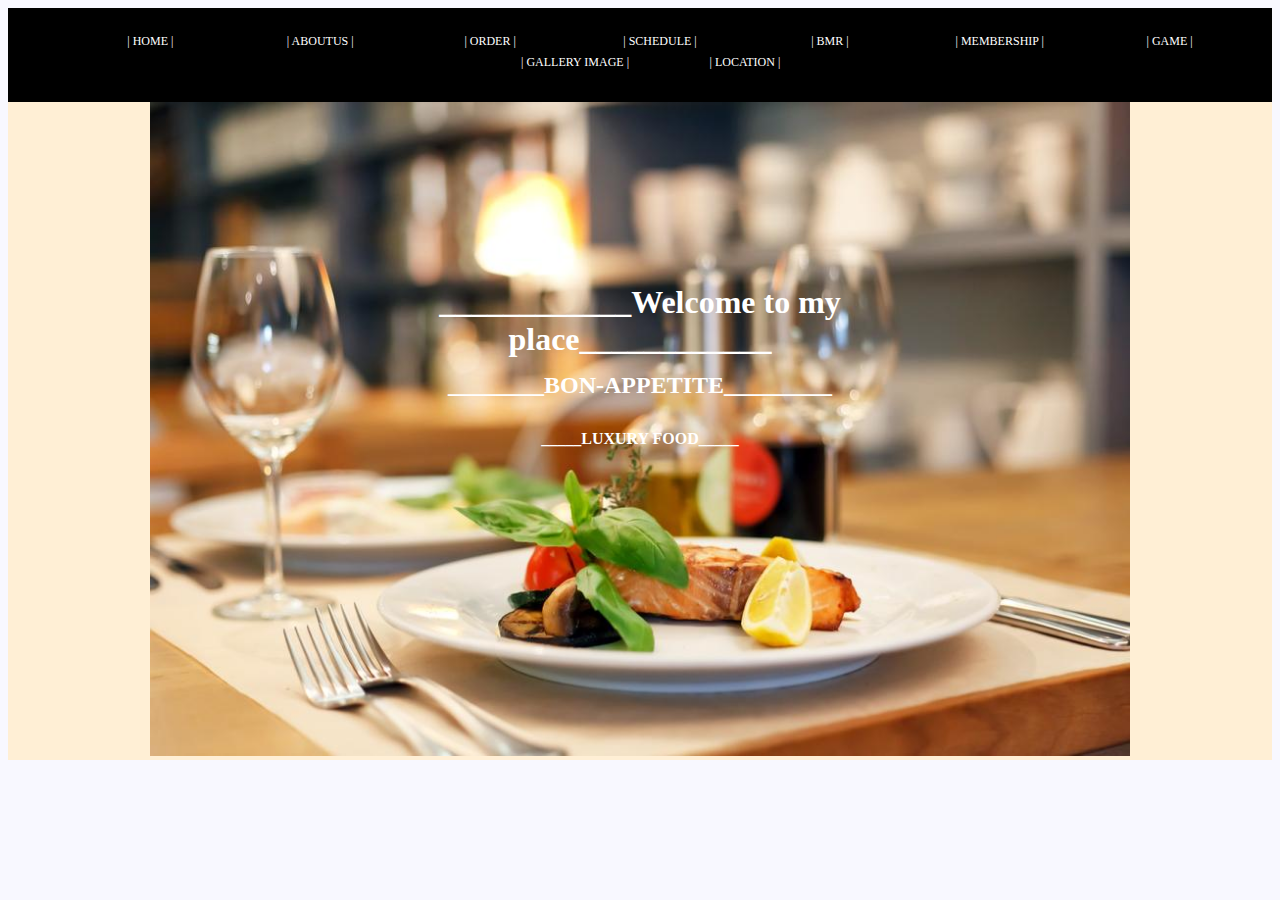
<file: index.html>
﻿<!DOCTYPE html>
<html>
<head>
    <meta charset="utf-8" />
    <title></title>
    <link rel="stylesheet" href="resstryle.css" type="text/css" />
</head>
<body>
    <div id="AllPage">


        <nav>
            <ul id="topnav">
                <li><a href="HomePage.html">|   Home   |</a></li>
                <li><a href="https://www.pexels.com/search/restaurant/">|  ABoutUs  |</a></li>
                <li><a href="./Order/calendar.html">|  Order  |</a></li>
                <li><a href="./Schedule/calendar1.html">| Schedule |</a></li>
                <li><a href="./BMR/Assignment1.html">|    BMR   |</a></li>
                <li><a href="./membership/Membership.html">|    Membership   |</a></li>
                <li><a href="./game/Game.html">|    Game   |</a></li>
                <li><a href="./image gallery/Assignment6/Image.html">|    Gallery Image  |</a></li>
            </ul>
        </nav>
        <article>
            <div class="container">
                <img id="imgtop" src="./image/top1.jpg" />
                <h1 class="centered2">____________Welcome to my place____________</h1>
                <h2 class="centered">________BON-APPETITE_________</h2>
                <h4 class="centered3">_____LUXURY FOOD_____</h4>
            </div>

            <p></p>
        </article>





        <script src="JavaScript.js"></script>
    </div>
</body>
</html>
</file>
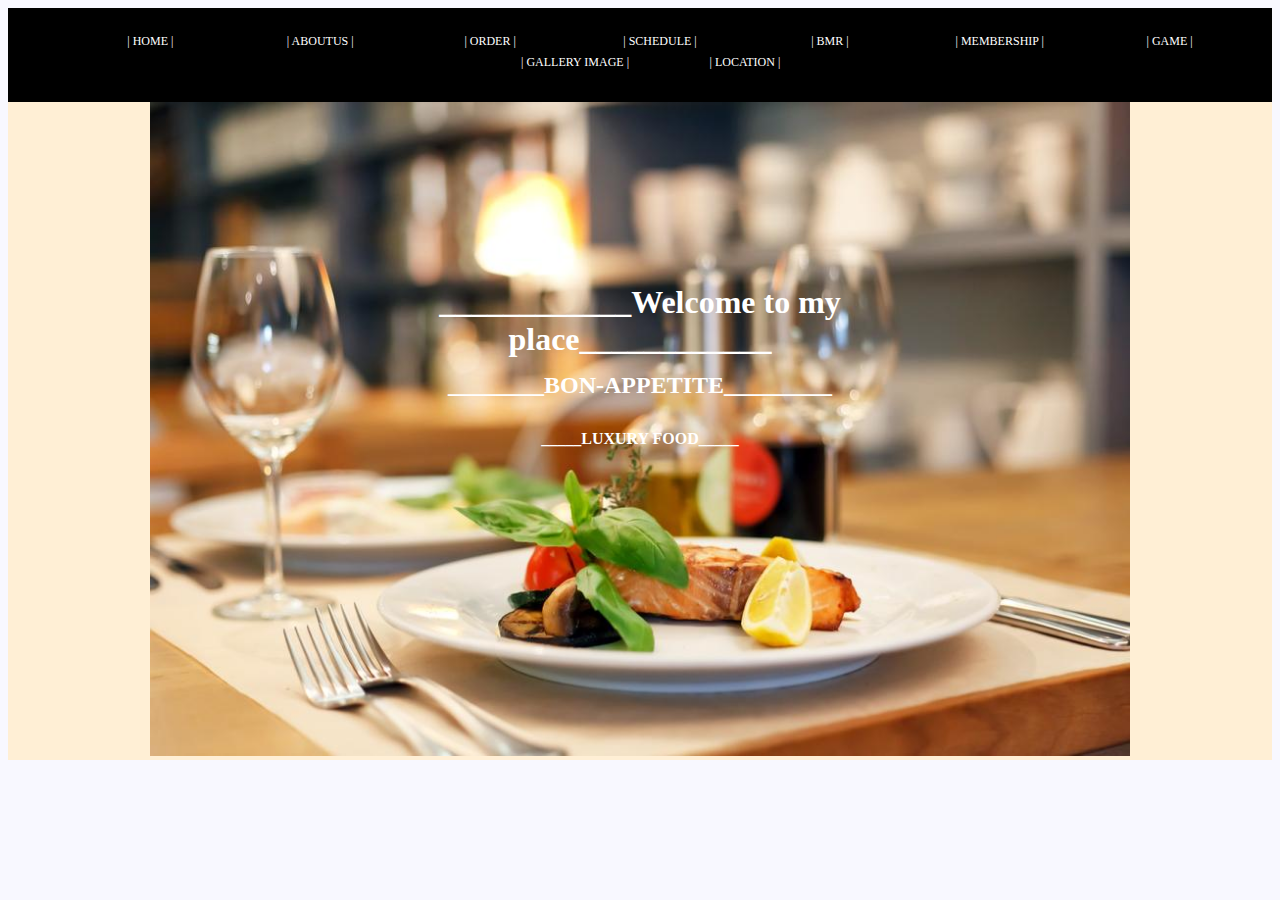
<file: HomePage.html>
﻿<!DOCTYPE html>
<html>
<head>
    <meta charset="utf-8" />
    <title></title>
    <link rel="stylesheet" href="resstryle.css" type="text/css" />
</head>
<body>
    <div id="AllPage">


        <nav>
            <ul id="topnav">
                <li><a href="HomePage.html">|   Home   |</a></li>
                <li><a href="https://www.pexels.com/search/restaurant/">|  ABoutUs  |</a></li>
                <li><a href="./Order/calendar.html">|  Order  |</a></li>
                <li><a href="./Schedule/calendar1.html">| Schedule |</a></li>
                <li><a href="./BMR/Assignment1.html">|    BMR   |</a></li>
                <li><a href="./membership/Membership.html">|    Membership   |</a></li>
                <li><a href="./game/Game.html">|    Game   |</a></li>
                <li><a href="./image gallery/Assignment6/Image.html">|    Gallery Image  |</a></li>
            </ul>
        </nav>
        <article>
            <div class="container">
                <img id="imgtop" src="./image/top1.jpg" />
                <h1 class="centered2">____________Welcome to my place____________</h1>
                <h2 class="centered">________BON-APPETITE_________</h2>
                <h4 class="centered3">_____LUXURY FOOD_____</h4>
            </div>

            <p></p>
        </article>





        <script src="JavaScript.js"></script>
    </div>
</body>
</html>
</file>
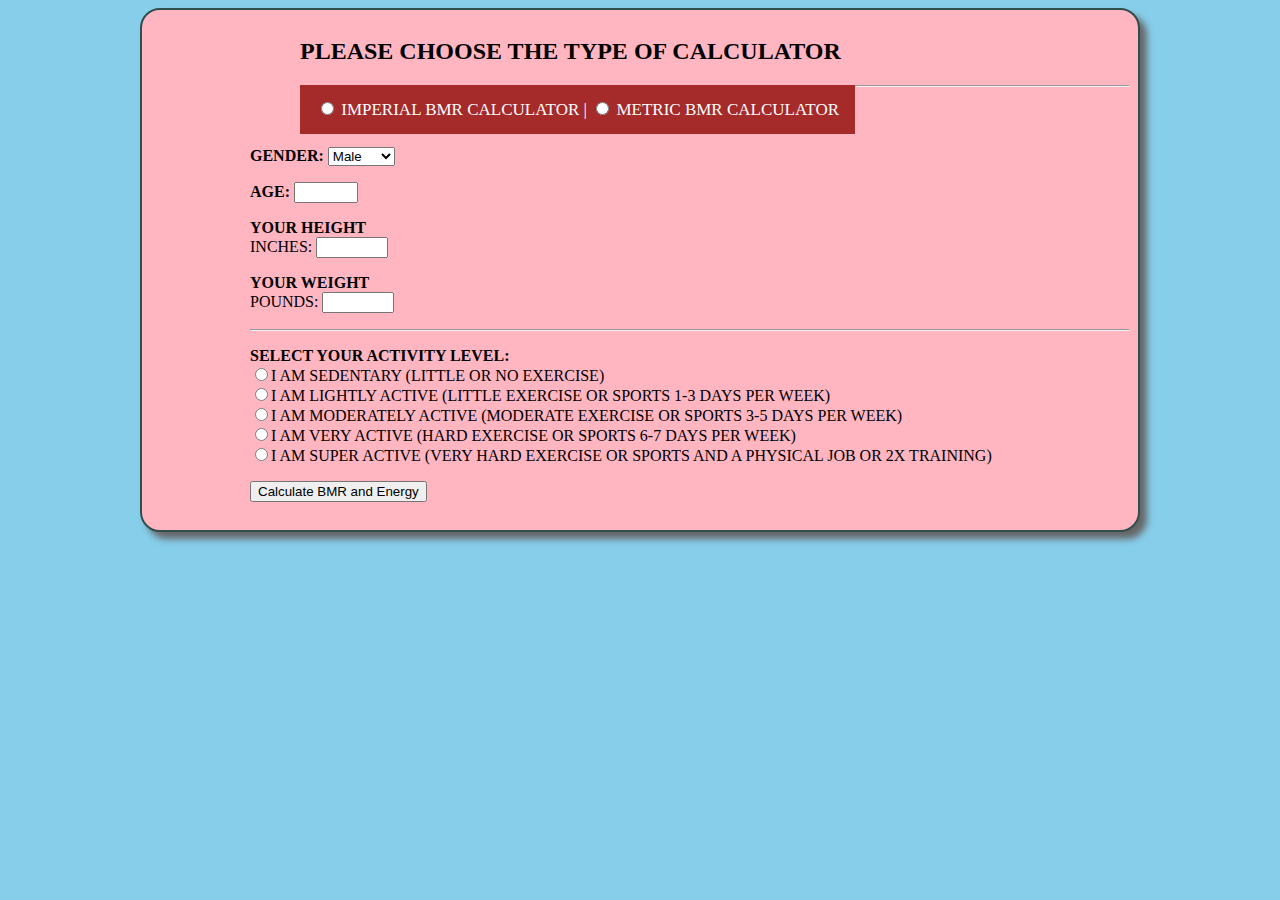
<file: BMR/Assignment1.html>
﻿<!DOCTYPE html>
<html>
<head>
    <meta charset="utf-8" />
    <title></title>
    <link rel="stylesheet" type="text/css" href="css/stylesheet.css" />
</head>
<body>
    <div id="AllPage">
        
        <header>
                <h2 id="right">PLease choose the type of calculator</h2>
            <nav>

                <input type="radio" id="imperial" value="2" name="cal" />
                <label for="imperial">IMPERIAL BMR CALCULATOR |</label>
                <input type="radio" id="metric" value="3" name="cal" />
                <label for="metric">METRIC BMR CALCULATOR</label>

            </nav>
            <hr />
        </header>
        <br />
        <br />

        <article>
            <form>

                <p>
                    <label>
                        <b>GENDER:</b>
                        <select name="GENDER" id="gender">
                            <option value="1" id="Male">Male</option>
                            <option value="2" id="Female">Female</option>
                        </select>

                    </label>
                </p>
                <p>
                    <label>
                        <b>
                            AGE:
                        </b>
                            <input type="number" id="age" min="0" max="200" step="10" size="5" required/>

</label>
                </p>

                <p>
                    <label>
                        <b>YOUR HEIGHT </b><br />
                       
                        INCHES: <input type="number" id="inches" min="0" max="1000" step="10" size="5" required />

                    </label>
                </p>
                <p>
                    <label>
                        <b>YOUR WEIGHT </b><br />
                     
                        POUNDS: <input type="number" id="pounds" min="0" max="1000" step="10" size="5" required/>

                    </label>
                </p>
                <hr />
                <p>
                    <label id="level">
                        <b>Select your activity level: </b><br />
                        <input type="radio" id="level1" name="level"     value="0"/>I am sedentary (little or no exercise) <br />
                        <input type="radio" id="level2" name="level"       value="1"/>I am lightly active (little exercise or sports 1-3 days per week)  <br />
                        <input type="radio" id="level3" name="level"    value="2"/>I am moderately active (moderate exercise or sports 3-5 days per week)  <br />
                        <input type="radio" id="level4" name="level"        value="3"/>I am very active (hard exercise or sports 6-7 days per week)  <br />
                        <input type="radio" id="level5" name="level"   value="4"/>I am super active (very hard exercise or sports and a physical job or 2x training)

                    </label>
                </p>
                <p>
                    <input type="button" id="submit" value="Calculate BMR and Energy" />
                </p>
                <div>
                    <h2 id="result1"></h2>
                    
                    <h2 id="energy"></h2>

                </div>



               
            </form>
        </article>

        <script src="javascript/JavaScript.js"></script>
    </div>
</body>

</html>
</file>
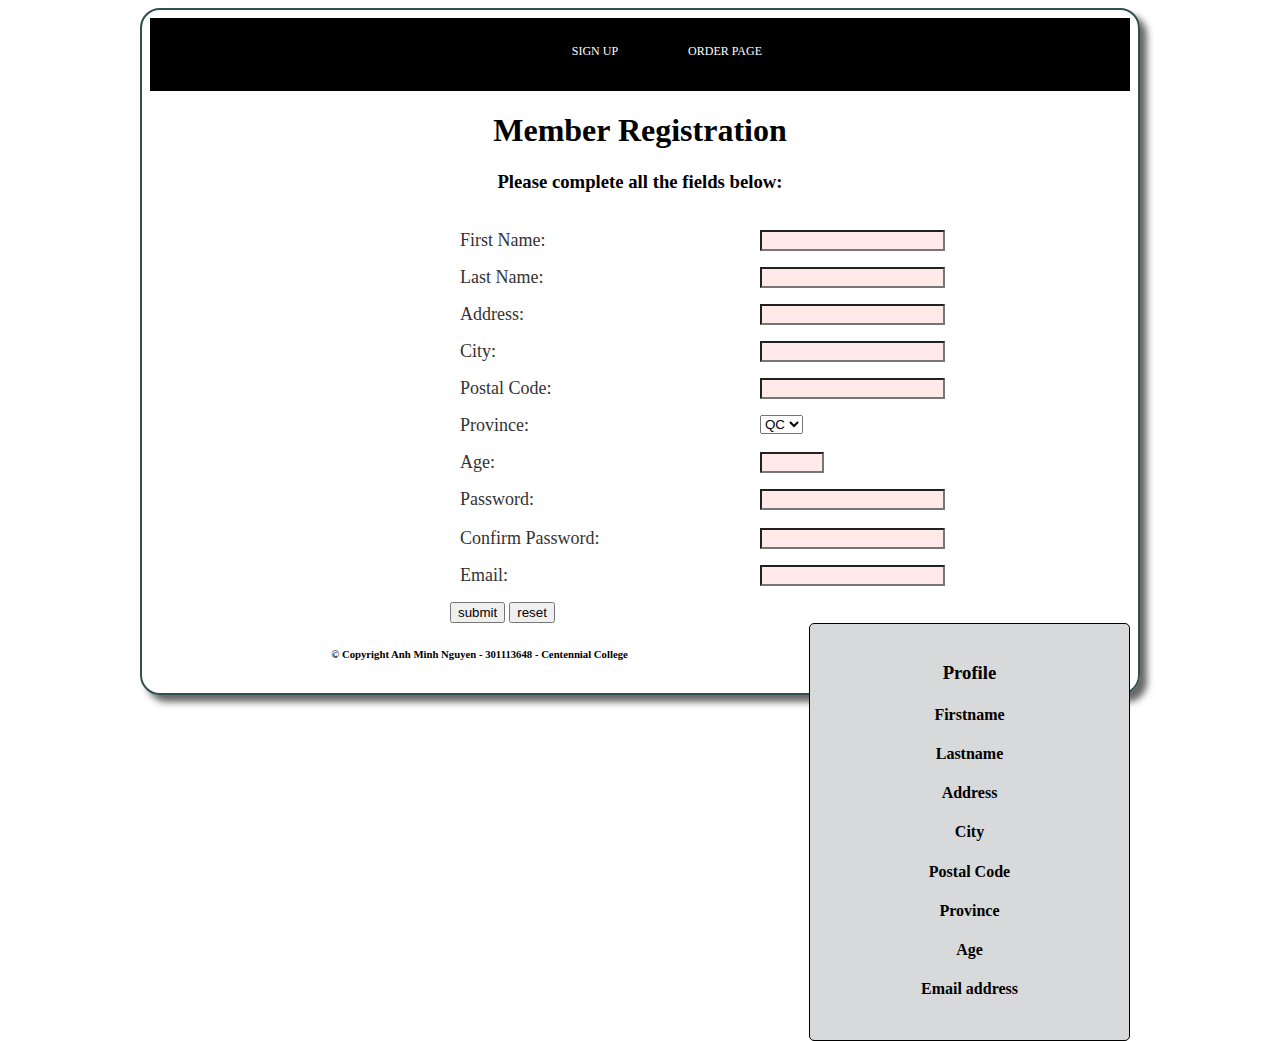
<file: membership/Membership.html>
﻿<!DOCTYPE html>
<html>
<head>
    <meta charset="utf-8" />
    <title></title>
    <link rel="stylesheet" href="style.css"type="text/css" />

</head>
<body>
    <div id="AllPage">
        <nav>
            <ul>
                <li><a href="Membership.html">Sign Up</a></li>
                <li><a href="./Neworder/Neworder.html">Order Page</a></li>

            </ul>
        </nav>
        <h1><b>Member Registration</b></h1>

        <h3>Please complete all the fields below:</h3>
        <br />
        <form id="register">
            <label for="fname">First Name: </label>
            <input type="text" id="fname" required />
            <p id="fnameError" class="errorMsg"></p>

            <label for="lname">Last Name: </label>
            <input type="text" id="lname" required />
            <p id="lnameError" class="errorMsg"></p>

            <label for="address">Address: </label>
            <input type="text" id="address" required />
            <p id="addressError" class="errorMsg"></p>

            <label for="city">City: </label>
            <input type="text" id="city" required />
            <p id="cityError" class="errorMsg"></p>

            <label for="pcode">Postal Code:</label>
            <input type="text" id="pcode" required />
            <p id="pcodeError" class="errorMsg"></p>

            <label for="province">Province: </label>
            <select id="province" class="province" required>
                <option value="QC">QC</option>
                <option value="ON">ON</option>
                <option value="MN">MN</option>
                <option value="SK">SK</option>
                <option value="AB">AB</option>
                <option value="BC">BC</option>
            </select>
            <br /><br />
            <label for="age">Age:</label>
            <input type="number" id="age" min="18" max="400" required />
            <p id="ageError" class="errorMsg"></p>

            <label for="password">Password: </label>
            <input type="text" id="pass" required />

            <br /><br />
            <label for="confirm">Confirm Password: </label>
            <input type="text" id="cfirm" required />
            <p id="pwdError" class="errorMsg"></p>

            <label for="email">Email:</label>
            <input type="text" id="email" required />
            <p id="emailError" class="errorMsg"></p>

            <input type="button" id="submit" value="submit" />
            <input type="reset" id="clear" value="reset" />

            <script src="./Membership.js"></script>

        </form>
        <section id="profile">
            <h3>Profile</h3>
            <div id="fnameSection">
                <h4>Firstname</h4>
                <p id="profileFname"></p>
            </div>
            <div id="lnameSection">
                <h4>Lastname</h4>
                <p id="profileLname"></p>
            </div>
            <div id="addressSection">
                <h4>Address</h4>
                <p id="profileAddress"></p>
            </div>
            <div id="citySection">
                <h4>City</h4>
                <p id="profileCity"></p>
            </div>
            <div id="pcodeSection">
                <h4>Postal Code</h4>
                <p id="profilePcode"></p>
            </div>
            <div id="ProvinceSection">
                <h4>Province</h4>
                <p id="profileProvince"></p>

            </div>
            <div id="AgeSection">
                <h4>Age</h4>
                <p id="profileAge"></p>
            </div>
            <div id="emailSection">
                <h4>Email address</h4>
                <p id="profileEmail"></p>
            </div>
        </section>
    <footer><h6>&copy Copyright Anh Minh Nguyen - 301113648 - Centennial College</h6></footer>
    </div>
</body>
</html>
</file>
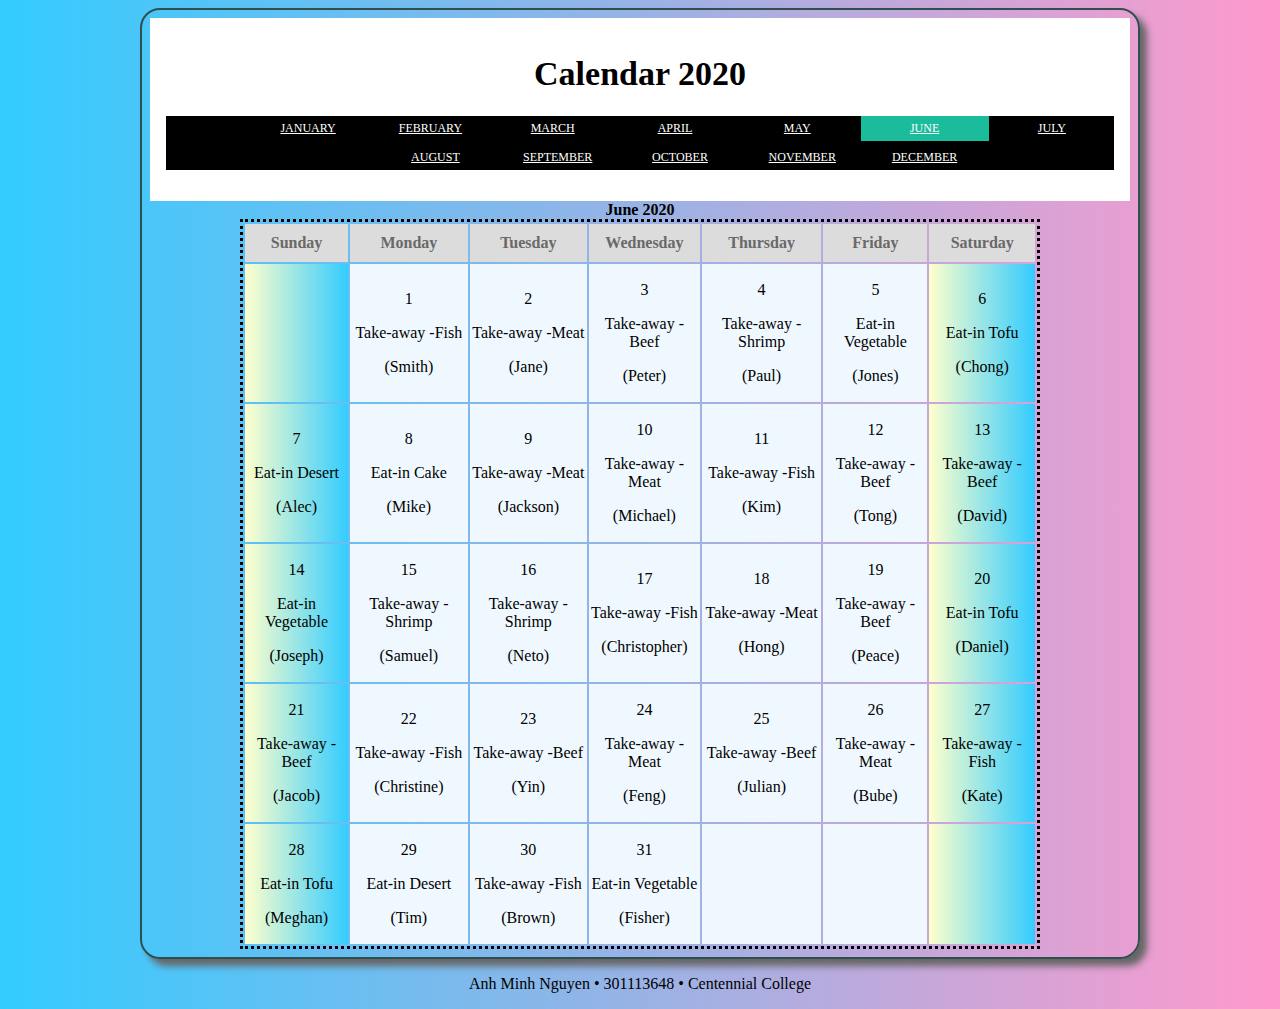
<file: Order/calendar.html>
﻿<!DOCTYPE html>
<html>
<head>
    <meta charset="utf-8" />
    <title></title>
    <style type="text/css">
        .auto-style1 {
            height: 63px;
        }
    </style>
    <link rel="stylesheet" href="./Style.css" type="text/css" />
</head>

<body>
    <div id="AllPage">

        <nav>
            <h1>Calendar 2020</h1>
            <menu>
                <ul>

                    <li><a href="#">January</a></li>

                    <li><a href="#">February</a></li>

                    <li><a href="#">March</a></li>

                    <li><a href="#">April</a></li>

                    <li><a href="#">May</a></li>

                    <li class="active"><a href="#">June</a></li>

                    <li><a href="#">July</a></li>

                    <li><a href="#">August</a></li>

                    <li><a href="#">September</a></li>

                    <li><a href="#">October</a></li>

                    <li><a href="#">November</a></li>

                    <li><a href="#">December</a></li>

                </ul>
            </menu>
        </nav>

        <article>

            <table >
                <caption><b>June 2020</b></caption>
                <thead>
                    <tr>
                        <th></th>
                        <th></th>
                        <th></th>
                        <th></th>
                        <th></th>
                        <th></th>
                        <th></th>
                    </tr>
                </thead>
                <tbody>
                    <tr>
                        <td class=""></td>
                        <td id="06-1">
                            <p></p>
                            <p></p>
                            <p></p>
                        </td>
                        <td id="06-2">
                            <p></p>
                            <p></p>
                            <p></p>
                        </td>
                        <td id="06-3">
                            <p></p>
                            <p></p>
                            <p></p>
                        </td>
                        <td id="06-4">
                            <p></p>
                            <p></p>
                            <p></p>
                        </td>
                        <td id="06-5">
                            <p></p>
                            <p></p>
                            <p></p>
                        </td>
                        <td id="06-6">
                            <p></p>
                            <p></p>
                            <p></p>
                        </td>
                    </tr>

                    <tr>
                        <td id="06-7">
                            <p></p>
                            <p></p>
                            <p></p>
                        </td>
                        <td id="06-8">
                            <p></p>
                            <p></p>
                            <p></p>
                        </td>
                        <td id="06-9">
                            <p></p>
                            <p></p>
                            <p></p>
                        </td>
                        <td id="06-10">
                            <p></p>
                            <p></p>
                            <p></p>
                        </td>
                        <td id="06-11">
                            <p></p>
                            <p></p>
                            <p></p>
                        </td>
                        <td id="06-12">
                            <p></p>
                            <p></p>
                            <p></p>
                        </td>
                        <td id="06-13">
                            <p></p>
                            <p></p>
                            <p></p>
                        </td>
                    </tr>

                    <tr>
                        <td id="06-14">
                            <p></p>
                            <p></p>
                            <p></p>
                        </td>
                        <td id="06-15">
                            <p></p>
                            <p></p>
                            <p></p>
                        </td>
                        <td id="06-16">
                            <p></p>
                            <p></p>
                            <p></p>
                        </td>
                        <td id="06-17">
                            <p></p>
                            <p></p>
                            <p></p>
                        </td>
                        <td id="06-18">
                            <p></p>
                            <p></p>
                            <p></p>
                        </td>
                        <td id="06-19">
                            <p></p>
                            <p></p>
                            <p></p>
                        </td>
                        <td id="06-20">
                            <p></p>
                            <p></p>
                            <p></p>
                        </td>
                    </tr>

                    <tr>
                        <td id="06-21">
                            <p></p>
                            <p></p>
                            <p></p>
                        </td>
                        <td id="06-22">
                            <p></p>
                            <p></p>
                            <p></p>
                        </td>
                        <td id="06-23">
                            <p></p>
                            <p></p>
                            <p></p>
                        </td>
                        <td id="06-24">
                            <p></p>
                            <p></p>
                            <p></p>
                        </td>
                        <td id="06-25">
                            <p></p>
                            <p></p>
                            <p></p>
                        </td>
                        <td id="06-26">
                            <p></p>
                            <p></p>
                            <p></p>
                        </td>
                        <td id="06-27">
                            <p></p>
                            <p></p>
                            <p></p>
                        </td>
                    </tr>

                    <tr>
                        <td id="06-28" class="auto-style1">
                            <p></p>
                            <p></p>
                            <p></p>
                        </td>
                        <td id="06-29" class="auto-style1">
                            <p></p>
                            <p></p>
                            <p></p>
                        </td>
                        <td id="06-30" class="auto-style1">
                            <p></p>
                            <p></p>
                            <p></p>
                        </td>
                        <td id="06-31" class="auto-style1">
                            <p></p>
                            <p></p>
                            <p></p>
                        </td>
                        <td class="auto-style1"></td>
                        <td class="auto-style1"></td>
                        <td class="auto-style1"></td>

                    </tr>
                </tbody>
            </table>
        </article>
    </div>
    <footer>
        <p>Anh Minh Nguyen &bull; 301113648 &bull; Centennial College</p>
    </footer>
    <script src="calendar.js"></script>

</body>

</html>
</file>
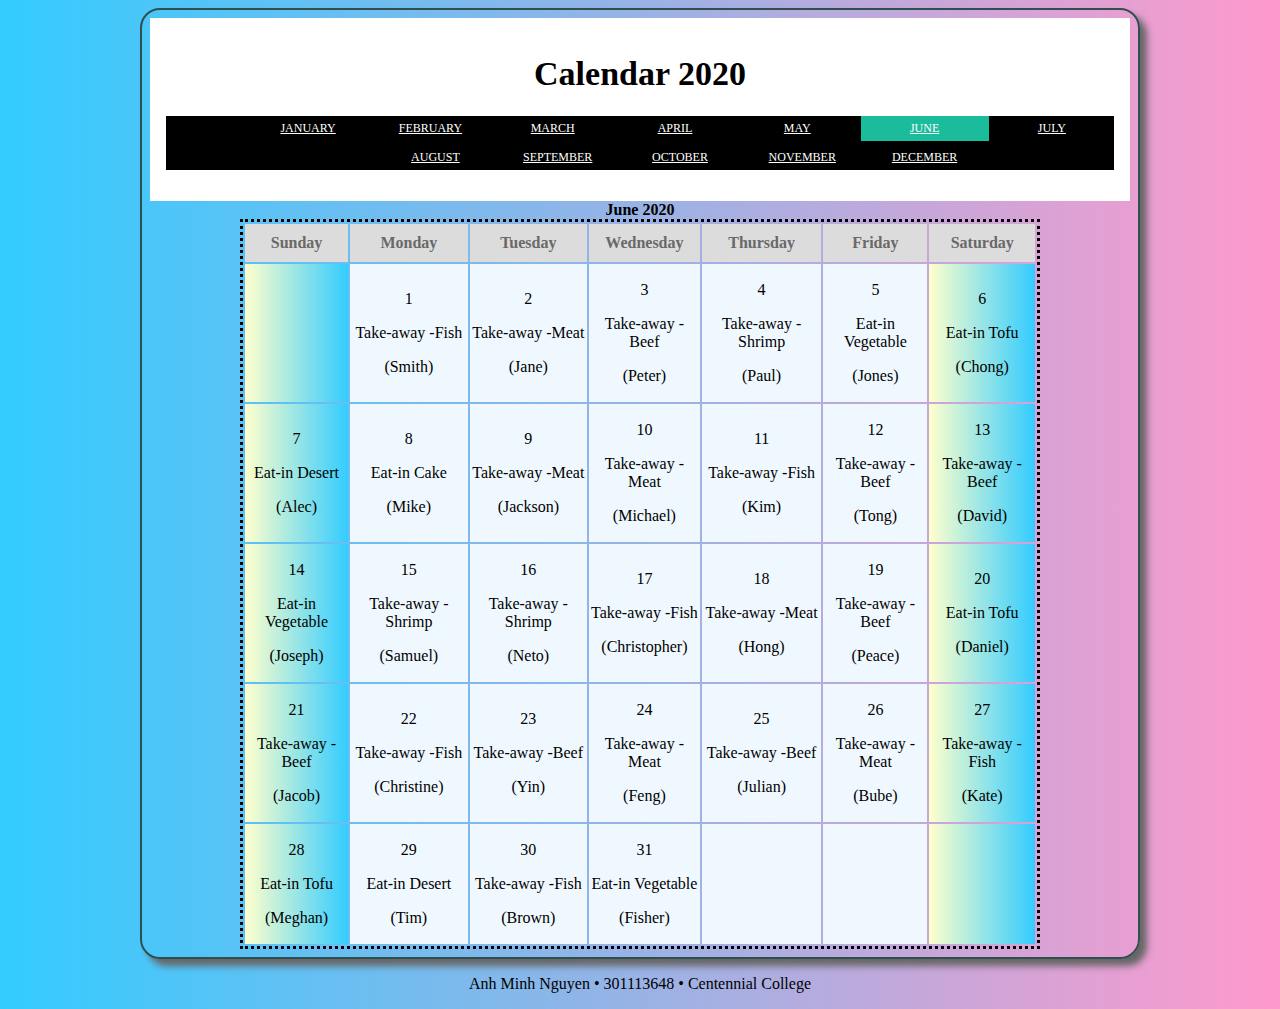
<file: Schedule/calendar1.html>
﻿<!DOCTYPE html>
<html>
<head>
    <meta charset="utf-8" />
    <title></title>
    <style type="text/css">
        .auto-style1 {
            height: 63px;
        }
    </style>
    <link rel="stylesheet" href="./Style.css" type="text/css" />
</head>

<body>
    <div id="AllPage">

        <nav>
            <h1>Calendar 2020</h1>
            <menu>
                <ul>

                    <li><a href="#">January</a></li>

                    <li><a href="#">February</a></li>

                    <li><a href="#">March</a></li>

                    <li><a href="#">April</a></li>

                    <li><a href="#">May</a></li>

                    <li class="active"><a href="#">June</a></li>

                    <li><a href="#">July</a></li>

                    <li><a href="#">August</a></li>

                    <li><a href="#">September</a></li>

                    <li><a href="#">October</a></li>

                    <li><a href="#">November</a></li>

                    <li><a href="#">December</a></li>

                </ul>
            </menu>
        </nav>

        <article>

            <table>
                <caption><b>June 2020</b></caption>
                <thead>
                    <tr>
                        <th></th>
                        <th></th>
                        <th></th>
                        <th></th>
                        <th></th>
                        <th></th>
                        <th></th>
                    </tr>
                </thead>
                <tbody>
                    <tr>
                        <td class=""></td>
                        <td id="06-1">
                            <p></p>
                            <p></p>
                            <p></p>
                        </td>
                        <td id="06-2">
                            <p></p>
                            <p></p>
                            <p></p>
                        </td>
                        <td id="06-3">
                            <p></p>
                            <p></p>
                            <p></p>
                        </td>
                        <td id="06-4">
                            <p></p>
                            <p></p>
                            <p></p>
                        </td>
                        <td id="06-5">
                            <p></p>
                            <p></p>
                            <p></p>
                        </td>
                        <td id="06-6">
                            <p></p>
                            <p></p>
                            <p></p>
                        </td>
                    </tr>

                    <tr>
                        <td id="06-7">
                            <p></p>
                            <p></p>
                            <p></p>
                        </td>
                        <td id="06-8">
                            <p></p>
                            <p></p>
                            <p></p>
                        </td>
                        <td id="06-9">
                            <p></p>
                            <p></p>
                            <p></p>
                        </td>
                        <td id="06-10">
                            <p></p>
                            <p></p>
                            <p></p>
                        </td>
                        <td id="06-11">
                            <p></p>
                            <p></p>
                            <p></p>
                        </td>
                        <td id="06-12">
                            <p></p>
                            <p></p>
                            <p></p>
                        </td>
                        <td id="06-13">
                            <p></p>
                            <p></p>
                            <p></p>
                        </td>
                    </tr>

                    <tr>
                        <td id="06-14">
                            <p></p>
                            <p></p>
                            <p></p>
                        </td>
                        <td id="06-15">
                            <p></p>
                            <p></p>
                            <p></p>
                        </td>
                        <td id="06-16">
                            <p></p>
                            <p></p>
                            <p></p>
                        </td>
                        <td id="06-17">
                            <p></p>
                            <p></p>
                            <p></p>
                        </td>
                        <td id="06-18">
                            <p></p>
                            <p></p>
                            <p></p>
                        </td>
                        <td id="06-19">
                            <p></p>
                            <p></p>
                            <p></p>
                        </td>
                        <td id="06-20">
                            <p></p>
                            <p></p>
                            <p></p>
                        </td>
                    </tr>

                    <tr>
                        <td id="06-21">
                            <p></p>
                            <p></p>
                            <p></p>
                        </td>
                        <td id="06-22">
                            <p></p>
                            <p></p>
                            <p></p>
                        </td>
                        <td id="06-23">
                            <p></p>
                            <p></p>
                            <p></p>
                        </td>
                        <td id="06-24">
                            <p></p>
                            <p></p>
                            <p></p>
                        </td>
                        <td id="06-25">
                            <p></p>
                            <p></p>
                            <p></p>
                        </td>
                        <td id="06-26">
                            <p></p>
                            <p></p>
                            <p></p>
                        </td>
                        <td id="06-27">
                            <p></p>
                            <p></p>
                            <p></p>
                        </td>
                    </tr>

                    <tr>
                        <td id="06-28" class="auto-style1">
                            <p></p>
                            <p></p>
                            <p></p>
                        </td>
                        <td id="06-29" class="auto-style1">
                            <p></p>
                            <p></p>
                            <p></p>
                        </td>
                        <td id="06-30" class="auto-style1">
                            <p></p>
                            <p></p>
                            <p></p>
                        </td>
                        <td id="06-31" class="auto-style1">
                            <p></p>
                            <p></p>
                            <p></p>
                        </td>
                        <td class="auto-style1"></td>
                        <td class="auto-style1"></td>
                        <td class="auto-style1"></td>

                    </tr>
                </tbody>
            </table>
        </article>
    </div>
    <footer>
        <p>Anh Minh Nguyen &bull; 301113648 &bull; Centennial College</p>
    </footer>
    <script src="calendar1.js"></script>
    <script src="schedule.js"></script>
</body>

</html>
</file>
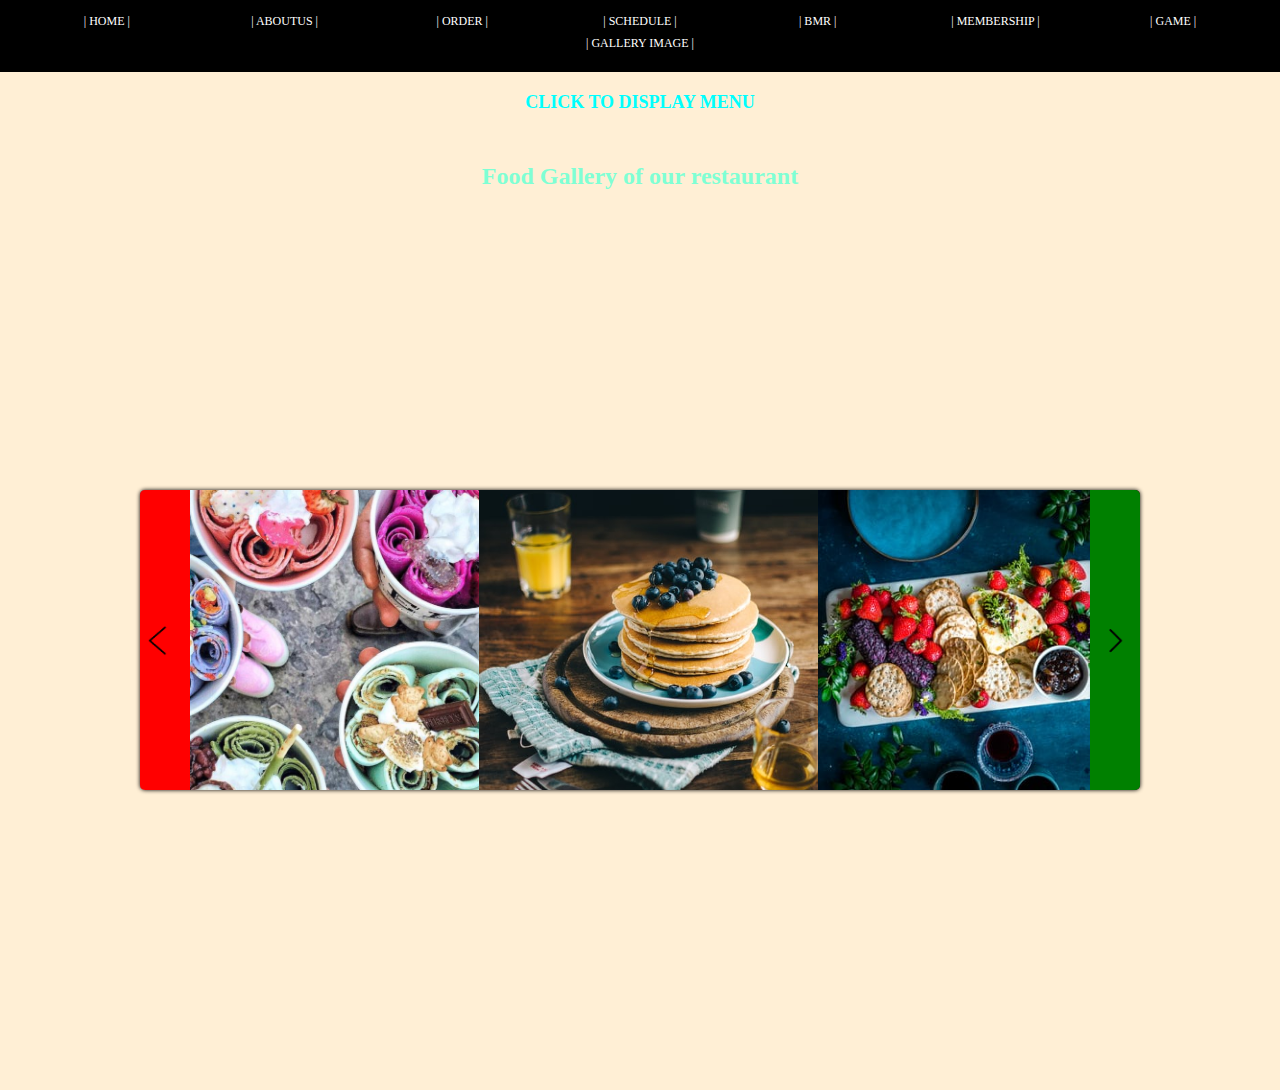
<file: image gallery/Assignment6/Image.html>
﻿<!DOCTYPE html>
<html>
<head>
    <meta charset="utf-8" />
    <link rel="stylesheet" type="text/css" href="css.css" />
    
    <title></title>
</head>
<body>
    <div id="AllPage">
        <nav>
            <ul id="topnav">
                <li><a href="../../HomePage.html">|   Home   |</a></li>
                <li><a href="https://www.pexels.com/search/restaurant/">|  ABoutUs  |</a></li>
                <li><a href="../../Order/calendar.html">|  Order  |</a></li>
                <li><a href="../../Schedule/calendar1.html">| Schedule |</a></li>
                <li><a href="../../BMR/Assignment1.html">|    BMR   |</a></li>
                <li><a href="../../membership/Membership.html">|    Membership   |</a></li>
                <li><a href="../../game/Game.html">|    Game   |</a></li>
                <li><a href="../../image gallery/Assignment6/Image.html">|   Gallery Image    |</a></li>
            </ul>
        </nav>
        <h3>CLICK TO DISPLAY MENU</h3>
        <ul class="ingr">
            <li>Cheese Cake</li>
            <li>Dark chocolate</li>
            <li>Ice cream</li>
            <li>vanilla Milk tea</li>
            <li>Spagetti</li>
            <li>Hamburgar</li>
            <li>Chicken wings</li>
            <li>Fish fried</li>
            <li>Pancake</li>
            <li>Fruit juice</li>
            <li>Bread</li>
            <li>Special offer</li>
            <li>COmbo summer jam</li>
            <li>Hot pot</li>
        </ul>
        <h2>Food Gallery of our restaurant</h2>
        <div class="page">
            <div class="main_container">
                <div class="see_previous"><img src="./images/arrowback.png" class="arrow_previous" /></div>
                <div class="see_next"><img src="./images/arrownext.png" class="arrow_next" /></div>
                <div class="long_container">
                    <div class="item" id="one"></div>
                    <div class="item" id="two"></div>
                    <div class="item" id="three"></div>
                    <div class="item" id="four"></div>
                    <div class="item" id="five"></div>
                    <div class="item" id="six"></div>
                    <div class="item" id="seven"></div>
                    <div class="item" id="eight"></div>
                    <div class="item" id="nine"></div>
                </div>
            </div>
        </div>
    </div>
    <script src="https://ajax.googleapis.com/ajax/libs/jquery/3.5.1/jquery.min.js"></script>
    <script src="JavaScript.js" type="text/javascript"></script>
</body>
</html>
</file>
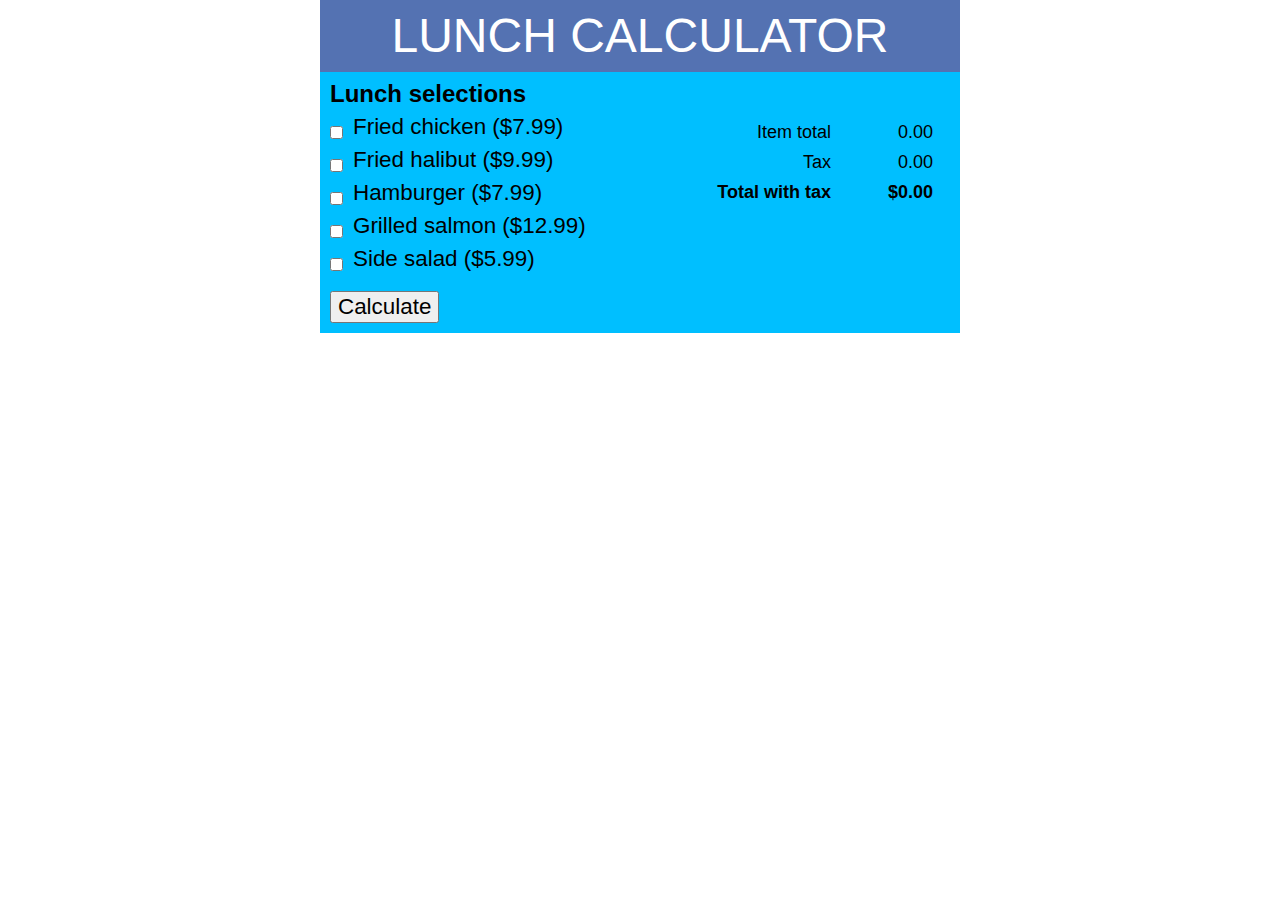
<file: membership/Neworder/Neworder.html>
﻿<!DOCTYPE html>
<html>
<head>
   
   <meta charset="utf-8" />
   <meta name="viewport" content="width=device-width, initial-scale=1.0, maximum-scale=1.0, user-scalable=0">
   <title>Hands-on Project 7-3</title>
   <link rel="stylesheet" href="styles.css" />
   <script src="modernizr.custom.05819.js"></script>
</head>

<body>
   <header>
      <h1>
         LUNCH CALCULATOR
      </h1>
   </header>

   <article>
      <h2>Lunch selections</h2>
      <form>
         <input type="checkbox" id="item1" value="799" />
         <label for="item1">Fried chicken ($7.99)</label>
         <input type="checkbox" id="item2" value="999" />
         <label for="item2">Fried halibut ($9.99)</label>
         <input type="checkbox" id="item3" value="799" />
         <label for="item3">Hamburger ($7.99)</label>
         <input type="checkbox" id="item4" value="1299" />
         <label for="item4">Grilled salmon ($12.99)</label>
         <input type="checkbox" id="item5" value="599" />
         <label for="item5">Side salad ($5.99)</label>
         <input type="button" value="Calculate" id="sButton" />
      </form>
      <table>
         <colgroup>
            <col class="label" />
            <col class="amount" />
         </colgroup>
         <tbody>
            <tr>
               <td>Item total</td>
               <td>0.00</td>
            </tr>
            <tr>
               <td>Tax</td>
               <td>0.00</td>
            </tr>
            <tr>
               <td>Total with tax</td>
               <td>$0.00</td>
            </tr>
         </tbody>
      </table>
   </article>
    <script src="Neworder.js"></script>
</body>
</html>
</file>
<file: resstryle.css>
﻿


body {
   
    background-color:ghostwhite;
    color:black;
}

#AllPage {
    width:inherit;
    background-color: papayawhip;
  
    margin-right:auto;
}

nav {
    background-color: black;
    overflow: hidden;
    float: inherit;
    color: white;
    text-align: center;
    padding: 14px 16px;
    text-decoration: none;
    font-size: 12px;
}
 nav a {
       
        color:white;
        text-decoration:double;
        
    }
nav a:hover {
    background-color:mediumpurple;
    color:aquamarine;
    
    }
li {
    list-style-type: none;
    display: inline-block;
    
    width: 14%;
    text-align: center;
    margin-bottom: 5px;
    font-size: 12px;
  
    text-transform: uppercase;
    height: 16px;
}

.container {
    position: relative;
    text-align: center;
    color: white;
}

.centered {
    position: absolute;
    top: 40%;
    left: 50%;
    transform: translate(-50%, -50%);
}
.centered2 {
    position: absolute;
    top: 30%;
    left: 50%;
    transform: translate(-50%, -50%);
}
.centered3 {
    position: absolute;
    top: 48%;
    left: 50%;
    transform: translate(-50%, -50%);
}
#imgtop {
    width: 980px;
    height:auto;
}
</file>
<file: BMR/css/stylesheet.css>
﻿


nav {
    background-color: brown;
    overflow: hidden;
    float: left;
    color: white;
    text-align: center;
    padding: 14px 16px;
    text-decoration: none;
    font-size: 17px;
    margin-left: 150px;
}
body {
   
    text-transform:uppercase;
    background-color:skyblue;

   

}



#AllPage {
    width: 980px;
    margin-left: auto;
    margin-right: auto;
    border: 2px double darkslategray;
    border-radius: 20px;
    box-shadow: 7px 7px 7px #666666;
    padding: 8px;
    font-family: Georgia, 'Times New Roman', Times, serif;
    
    background-color: lightpink;
}



form{
    text-align:left;
    margin-left:100px;
}
table {
    display:block
}

#right {
    margin-left:150px;
}
</file>
<file: membership/style.css>
.active {
    padding: 5px;
    background: #1abc9c;
    color: white;
}

#AllPage {
    width: 980px;
    margin-left: auto;
    margin-right: auto;
    border: 2px double darkslategray;
    border-radius: 20px;
    box-shadow: 7px 7px 7px #666666;
    padding: 8px;
    font-family: Georgia, 'Times New Roman', Times, serif;
}
nav {
    background-color: black;
    overflow: hidden;
    float: inherit;
    color: white;
    text-align: center;
    padding: 14px 16px;
    text-decoration: none;
    font-size: 12px;
}

nav a 
{
color: white;
text-decoration: double; 

}
nav a:hover 
{
background-color: mediumpurple;
color: aquamarine;

}

li {
    list-style-type: none;
    display: inline-block;
    width: 14%;
    text-align: center;
    margin-bottom: 5px;
    font-size: 12px;
    text-transform: uppercase;
    height: 16px;
}

body {
   
   
    text-align: center;
}
form {
    text-align: left;
    margin-left: 300px;
}
label {
    font-family: Georgia, �Times New Roman�, Times, serif;
    font-size: 18px;
    color: #333;
    height: 20px;
    width: 300px;
   
    margin-left: 10px;
    clear: both;
    float: left;
}

#fname:invalid {
    background: rgb(255,233,233);
}
#lname:invalid {
    background: rgb(255,233,233);
}
#address:invalid {
    background: rgb(255,233,233);
}
#city:invalid {
    background: rgb(255,233,233);
}
#pcode:invalid {
    background: rgb(255,233,233);
}
#province:invalid {
    background: rgb(255,233,233);
}
#age:invalid {
    background: rgb(255,233,233);
}
#pass:invalid {
    background: rgb(255,233,233);
}
#cfirm:invalid {
    background: rgb(255,233,233);
}
#email:invalid {
    background: rgb(255,233,233);
}

#profile {
    float: right;
    width: 279px;
    border: 1px solid black;
    background: white;
    padding: 20px;
    background: rgb(216,217,219);
    -moz-border-radius: 5px;
    -webkit-border-radius: 5px;
    border-radius: 5px;
}
</file>
<file: Order/Style.css>
﻿nav {
    background-color: white;
    overflow: hidden;
    float: inherit;
    color: black;
    text-align: center;
    padding: 14px 16px;
    text-decoration: none;
    font-size: 17px;
    
    
}

article {
    width:inherit

}
body {
    background: linear-gradient(to right, #33ccff 0%, #ff99cc 100%);
    text-align: center;
}
thead{
    background-color:gainsboro;
    color:dimgrey;

}
menu {
    background-color:black;
}
tbody{
    background-color:aliceblue
}

.active {
    padding: 5px;
    background: #1abc9c;
    color: white;
}
#AllPage {
    width: 980px;
    margin-left: auto;
    margin-right: auto;
    border: 2px double darkslategray;
    border-radius: 20px;
    box-shadow: 7px 7px 7px #666666;
    padding: 8px;
    font-family: Georgia, 'Times New Roman', Times, serif;
    
}
li {
    list-style-type: none;
    display: inline-block;
    width: 13.6%;
    text-align: center;
    margin-bottom: 5px;
    font-size: 12px;
    color: #777;
    text-transform:uppercase;
}
a {
    color:white;
}
a:hover {
    background-color:yellow
}
table {
border:dotted;
margin:  auto;
width: 800px;
margin-top:auto
    
}
th {
    width:auto;
    padding:10px;
}
article tr td:first-child, article tr td:last-child {
    background: linear-gradient(to left, #33ccff 0%, #ffffcc 100%);
}
</file>
<file: Schedule/Style.css>
﻿nav {
    background-color: white;
    overflow: hidden;
    float: inherit;
    color: black;
    text-align: center;
    padding: 14px 16px;
    text-decoration: none;
    font-size: 17px;
    
    
}

article {
    width:inherit

}
body {
    background: linear-gradient(to right, #33ccff 0%, #ff99cc 100%);
    text-align: center;
}
thead{
    background-color:gainsboro;
    color:dimgrey;

}
menu {
    background-color:black;
}
tbody{
    background-color:aliceblue
}

.active {
    padding: 5px;
    background: #1abc9c;
    color: white;
}
#AllPage {
    width: 980px;
    margin-left: auto;
    margin-right: auto;
    border: 2px double darkslategray;
    border-radius: 20px;
    box-shadow: 7px 7px 7px #666666;
    padding: 8px;
    font-family: Georgia, 'Times New Roman', Times, serif;
    
}
li {
    list-style-type: none;
    display: inline-block;
    width: 13.6%;
    text-align: center;
    margin-bottom: 5px;
    font-size: 12px;
    color: #777;
    text-transform:uppercase;
}
a {
    color:white;
}
a:hover {
    background-color:yellow
}
table {
border:dotted;
margin:  auto;
width: 800px;
margin-top:auto
    
}
th {
    width:auto;
    padding:10px;
}
article tr td:first-child, article tr td:last-child {
    background: linear-gradient(to left, #33ccff 0%, #ffffcc 100%);
}
</file>
<file: image gallery/Assignment6/css.css>
﻿
*{
    margin:0;
    padding:0;
    list-style:none;
    text-decoration:none;
}
body {
}
.page {
    display:flex;
    width:100vw;
    height:100vh;
}
.main_container {
    width: 1000px;
    display: block;
    margin: 0 auto;
    height: 300px;
    background-color: red;
    align-self: center;
    overflow:hidden;
    position: relative;
    box-shadow: 0px 0px 4px black;
    border-radius: 5px;
}
.long_container{
    height:100%;
}
.item{
    height:100%;
    width:200px;
    float:left;
}

.see_previous,
.see_next{
    height: 100%;
    width: 50px;
    background-color:red;
    position: absolute;
    left: 0;
    display: flex;
    transition: all 0.2s ease-in-out;
}
.see_next{
    right:0;
    left:auto;
    background-color:green;
}


.arrow_next,
.arrow_previous{
    width:100%;
    align-self:center;

}
.see_previous:hover,
.see_next:hover{
    background-color:rgba(0,0,0,0.5);
}
#one,
#two,
#three,
#four,
#five,
#six,
#seven,
#eight,
#nine{
    background-repeat:no-repeat;
    background-position:center;
    background-size:cover;
}
#one {
    background-image: url("./images/pic1.jpg")
}

#two {
    background-image: url("./images/pic2.jfif")
}

#three {
    background-image: url("./images/pic3.jfif")
}

#four {
    background-image: url("./images/pic4.jfif")
}

#five {
    background-image: url("./images/pic5.jfif")
}

#six {
    background-image: url("./images/pic6.jfif")
}

#seven {
    background-image: url("./images/pic7.jfif")
}

#eight {
    background-image: url("./images/pic8.jfif")
}

#nine {
    background-image: url("./images/pic9.jfif")
}


#map {
    height: 100%;
}

html, body {
    height: 100%;
    margin: 0;
    padding: 0;
}

body {
    background-color: ghostwhite;
    color: black;
}

#AllPage {
    width: inherit;
    background-color: papayawhip;
    margin-right: auto;
}

nav {
    background-color: black;
    overflow: hidden;
    float: inherit;
    color: white;
    text-align: center;
    padding: 14px 16px;
    text-decoration: none;
    font-size: 12px;
}

    nav a {
        color: white;
        text-decoration: double;
    }

        nav a:hover {
            background-color: mediumpurple;
            color: aquamarine;
        }

li {
    list-style-type: none;
    display: inline-block;
    width: 14%;
    text-align: center;
    margin-bottom: 5px;
    font-size: 12px;
    text-transform: uppercase;
    height: 16px;
}

.container {
    position: relative;
    text-align: center;
    color: white;
}


#imgtop {
    width: 980px;
    height: auto;
}

h3 {
    font-weight: bold;
    font-size: 18px;
    margin: 20px 0 10px 0;
    font-family: "times new roman", times, serif;
    text-align:center;
    color:aqua;
}

h2 {
    text-align: center;
    font-family: "times new roman", times, serif;
    color:aquamarine;
    margin-top:50px;
}
li, p {
    margin-bottom: 0.5em;

}
/*hidden list and only appear when clcik*/
.ingr, .instr {
    display: none;
</file>
<file: membership/Neworder/styles.css>
/*  JavaScript 6th Edition
    Chapter 7
    Hands-on Project 7-3

    Filename: styles.css
*/

/* apply a natural box layout model to all elements */
* {
   -moz-box-sizing: border-box;
   -webkit-box-sizing: border-box;
   box-sizing: border-box;
}

/* reset rules */
html, body, div, span, applet, object, iframe,
h1, h2, h3, h4, h5, h6, p, blockquote, pre,
a, abbr, acronym, address, big, cite, code,
del, dfn, em, img, ins, kbd, q, s, samp,
small, strike, strong, sub, sup, tt, var,
b, u, i, center,
dl, dt, dd, ol, ul, li,
fieldset, form, label, legend,
table, caption, tbody, tfoot, thead, tr, th, td,
article, aside, canvas, details, embed, 
figure, figcaption, footer, header, hgroup, 
menu, nav, output, ruby, section, summary,
time, mark, audio, video {
   margin: 0;
   padding: 0;
   border: 0;
   font-size: 100%;
   font: inherit;
   vertical-align: baseline;
}

/* HTML5 display-role reset for older browsers */
article, aside, details, figcaption, figure, 
footer, header, hgroup, menu, nav, section {
   display: block;
}

body {
   line-height: 1;
   width: 640px;
   background: white;
   margin: 0 auto;
   font-family: Verdana, Geneva, sans-serif; 
}

ol, ul {
   list-style: none;
}

/* page header */
header {
   background: #5472B2;
   width: 100%;
   color: #FFFFFF;
   font-size: 48px;
   text-align: center;
   line-height: 1.5em;
}

/* main content */
article {
   width: 640px;
   text-align: left;
   background-color:deepskyblue;
   overflow: auto;
}

article h2 {
   font-weight: bold;
   font-size: 24px;
   padding: 10px;
}

/* form */
form {
   float: left;
}

input {
   float: left;
   clear: left;
   margin: 10px;
}

label, #sButton {
   float: left;
   font-size: 1.4em;
}

/* total div */
table {
   float: right;
   font-size: 18px;
   text-align: right;
   margin-right: 25px;
}

table td {
   padding: 5px 0;
}

col.label {
   width: 175px;
}

col.amount {
   width: 100px;
}

table tr:last-of-type {
   font-weight: bold;
}
</file>
